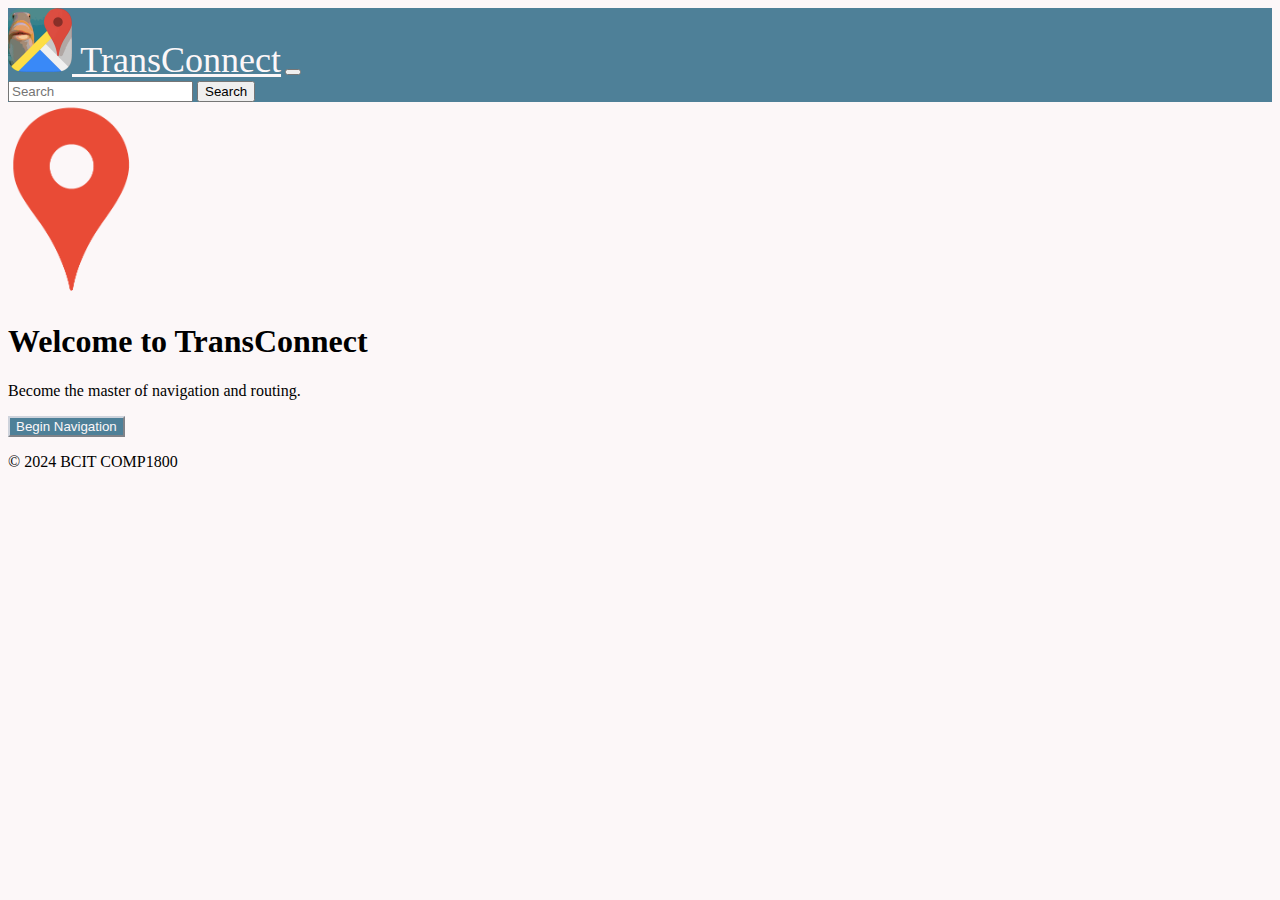
<file: index.html>
<!DOCTYPE html>
<html lang="en">

<head>
    <title>My BCIT Project</title>
    <meta name="comp1800 template" content="My 1800 App">

    <!-- Required meta tags -->
    <meta charset="utf-8">
    <meta name="viewport" content="width=device-width, initial-scale=1">

    <!-- Bootstrap Library CSS CDN go here -->
    <link href="https://cdn.jsdelivr.net/npm/bootstrap@5.3.2/dist/css/bootstrap.min.css" rel="stylesheet"
        integrity="sha384-T3c6CoIi6uLrA9TneNEoa7RxnatzjcDSCmG1MXxSR1GAsXEV/Dwwykc2MPK8M2HN" crossorigin="anonymous">

    <!-- Boostrap Library JS CDN  go here -->
    <script src="https://cdn.jsdelivr.net/npm/bootstrap@5.3.2/dist/js/bootstrap.bundle.min.js"
        integrity="sha384-C6RzsynM9kWDrMNeT87bh95OGNyZPhcTNXj1NW7RuBCsyN/o0jlpcV8Qyq46cDfL" crossorigin="anonymous">
        </script>


    <!-- Other libraries go here -->
    <link rel="preconnect" href="https://fonts.googleapis.com">
    <link rel="preconnect" href="https://fonts.gstatic.com" crossorigin>
    <!-- Link to styles of your own -->
    <!-- <link rel="stylesheet" href="./styles/style.css"> -->
    <link rel="stylesheet" href="./styles/style.css">
</head>

<body>
    <!------------------------------>
    <!-- Your HTML Layout go here -->
    <!------------------------------>

    <nav class="navbar navbar-expand-lg navbar-light bg-info">
        <div class="container-fluid">
            <a class="navbar-brand" href="#">
                <img src="./images/Trollface.png" height="64">
                TransConnect</a>
            <button class="navbar-toggler" type="button" data-bs-toggle="collapse"
                data-bs-target="#navbarSupportedContent" aria-controls="navbarSupportedContent" aria-expanded="false"
                aria-label="Toggle navigation">
                <span class="navbar-toggler-icon"></span>
            </button>
            <div class="collapse navbar-collapse" id="navbarSupportedContent">
                <form class="d-flex">
                    <input class="form-control me-2" type="search" placeholder="Search" aria-label="Search">
                    <button class="btn btn-outline-success" type="submit">Search</button>
                </form>
            </div>
        </div>
    </nav>

    <div class="px-4 py-5 my-5 text-center">
        <img class="d-block mx-auto mb-4" src="./images/makre.png" alt="" height="196">
        <h1 class="display-5 fw-bold">Welcome to TransConnect</h1>
        <div class="col-lg-6 mx-auto">
            <p class="lead mb-4">Become the master of navigation and routing.</p>
            <div class="d-grid gap-2 d-sm-flex justify-content-sm-center">
                <a href="review.html">
                    <button type="button" class="btn btn-info btn-lg px-4 gap-3">Begin Navigation</button>
                </a>
            </div>
        </div>
    </div>

    <!-- copyright footer -->
    <footer class="d-flex flex-wrap justify-content-between align-items-center py-3 my-4 border-top">
        <p class="col-md-4 mb-0 text-muted">&copy; 2024 BCIT COMP1800</p>
        <a href="/"
            class="col-md-4 d-flex align-items-center justify-content-center mb-3 mb-md-0 me-md-auto link-dark text-decoration-none">
            <svg class="bi me-2" width="40" height="32">
                <use xlink:href="#bootstrap" />
            </svg>
        </a>
    </footer>

    <!---------------------------------------------->
    <!-- Your own JavaScript functions go here    -->
    <!---------------------------------------------->
    <!-- Link to scripts of your own -->
    <!-- <script src="./scripts/script.js"></script> -->

</body>

</html>
</file>
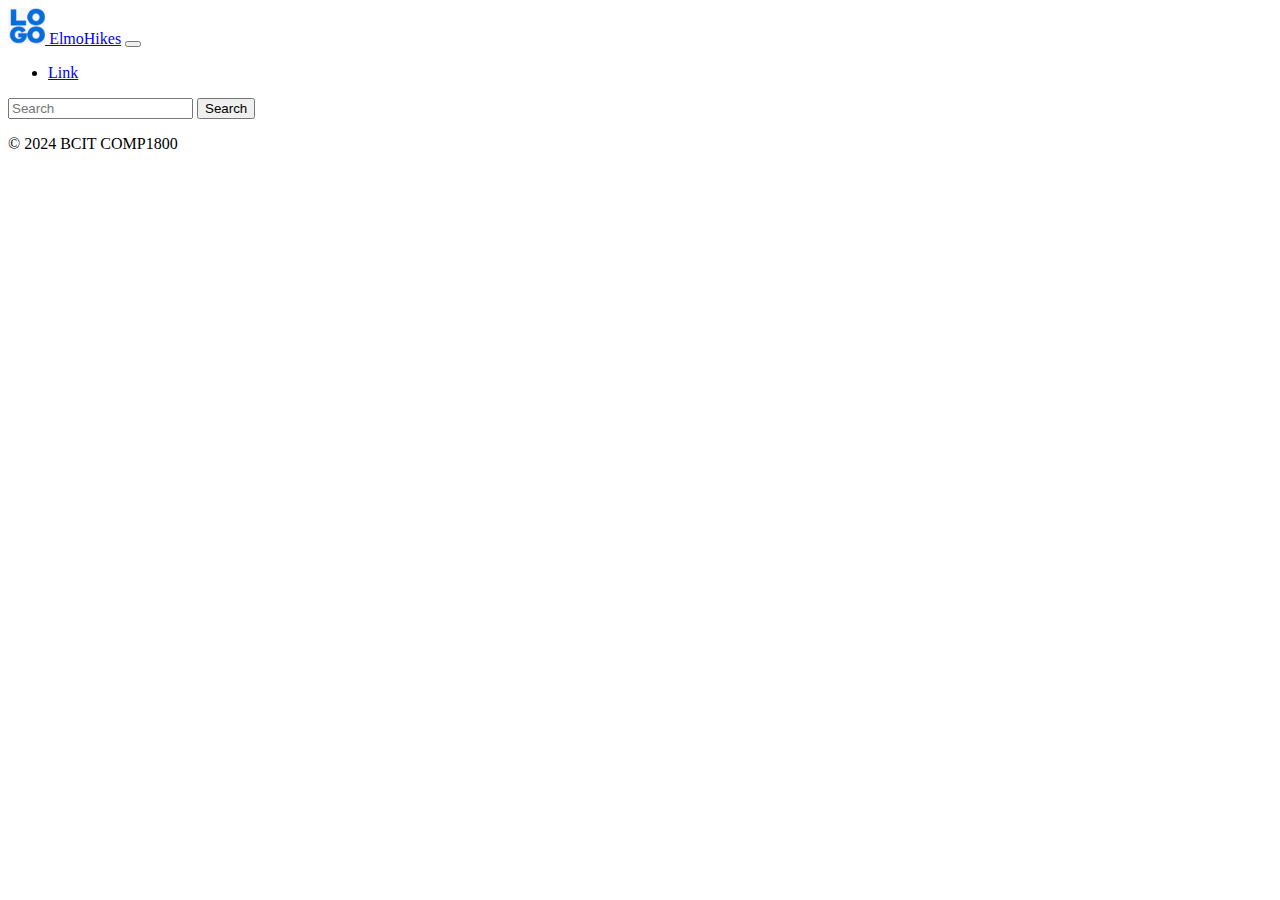
<file: skeleton.html>
<!DOCTYPE html>
<html lang="en">

<head>
    <title>My BCIT Project</title>
    <meta name="comp1800 template" content="My 1800 App">

    <!-- Required meta tags -->
    <meta charset="utf-8">
    <meta name="viewport" content="width=device-width, initial-scale=1">

    <!-- Bootstrap Library CSS CDN go here -->
    <link href="https://cdn.jsdelivr.net/npm/bootstrap@5.3.2/dist/css/bootstrap.min.css" rel="stylesheet"
        integrity="sha384-T3c6CoIi6uLrA9TneNEoa7RxnatzjcDSCmG1MXxSR1GAsXEV/Dwwykc2MPK8M2HN" crossorigin="anonymous">

    <!-- Boostrap Library JS CDN  go here -->
    <script src="https://cdn.jsdelivr.net/npm/bootstrap@5.3.2/dist/js/bootstrap.bundle.min.js"
        integrity="sha384-C6RzsynM9kWDrMNeT87bh95OGNyZPhcTNXj1NW7RuBCsyN/o0jlpcV8Qyq46cDfL" crossorigin="anonymous">
    </script>
    
    <!-- Other libraries go here -->

    <!-- Link to styles of your own -->
    <!-- <link rel="stylesheet" href="./styles/style.css"> -->

</head>

<body>
    <!------------------------------>
    <!-- Your HTML Layout go here -->
    <!------------------------------>

    <nav class="navbar navbar-expand-lg navbar-light bg-info">
        <div class="container-fluid">
            <a class="navbar-brand" href="#">
                <img src="./images/image.jpg" height="36">
                ElmoHikes</a>
            <button class="navbar-toggler" type="button" data-bs-toggle="collapse"
                data-bs-target="#navbarSupportedContent" aria-controls="navbarSupportedContent" aria-expanded="false"
                aria-label="Toggle navigation">
                <span class="navbar-toggler-icon"></span>
            </button>
            <div class="collapse navbar-collapse" id="navbarSupportedContent">
                <ul class="navbar-nav me-auto mb-2 mb-lg-0">
                    <li class="nav-item">
                        <a class="nav-link" href="#">Link</a>
                    </li>
                </ul>
                <form class="d-flex">
                    <input class="form-control me-2" type="search" placeholder="Search" aria-label="Search">
                    <button class="btn btn-outline-success" type="submit">Search</button>
                </form>
            </div>
        </div>
    </nav>

    <!-- copyright footer -->
    <footer class="d-flex flex-wrap justify-content-between align-items-center py-3 my-4 border-top">
        <p class="col-md-4 mb-0 text-muted">&copy; 2024 BCIT COMP1800</p>
        <a href="/"
            class="col-md-4 d-flex align-items-center justify-content-center mb-3 mb-md-0 me-md-auto link-dark text-decoration-none">
            <svg class="bi me-2" width="40" height="32">
                <use xlink:href="#bootstrap" />
            </svg>
        </a>
    </footer>

    <!---------------------------------------------->
    <!-- Your own JavaScript functions go here    -->
    <!---------------------------------------------->
    <!-- Link to scripts of your own -->
    <!-- <script src="./scripts/script.js"></script> -->

</body>

</html>
</file>
<file: styles/style.css>
/* New Color Palette:
* Snow (Text):                #FCF7F8 (text, contrast with dark)
* French Gray (Primary):      #CED3DC
* Air Force Blue (Secondary): #4E8098 (canvas background)
* Madder (Accent):            #4A4D52
*/

.bg-info {
    background-color: #4E8098 !important;
}

.navbar-light .navbar-brand,
.navbar-light .navbar-nav .nav-link {
    color: #FCF7F8;
}

.btn-info {
    color: #FCF7F8;
    background-color: #4E8098;
    border-color: #CED3DC;
}

.btn-primary {
    color: #FCF7F8;
    font-size: 150%;
    background-color: #CED3DC;
    border-color: #4A4D52;
    border-width: thick;
}

body {
    background-color: #FCF7F8;
}

.navbar-brand {
    font-family: 'Caveat', cursive;
    font-size: 2.25rem;
}

.btn-outline-primary {
    color: #CED3DC;
    /* Dark green text color for contrast */
    border-color: #4E8098;
    /* Light green border color */
}

/* Style for radio button labels on hover or focus */
.btn-outline-primary:hover,
.btn-outline-primary:focus {
    color: #4E8098;
    /* Lightest color for text */
    background-color: #4E8098;
    /* Light green background */
    border-color: #CED3DC;
    /* Dark green border for emphasis */
}

/* Style for the active (checked) radio button label */
.btn-check:checked+.btn-outline-primary,
.btn-check:active+.btn-outline-primary {
    color: #FCF7F8;
    /* Lightest color for text */
    background-color: #4E8098;
    /* Dark green background for primary action */
    border-color: #4A4D52;
    /* Reddish-brown border to use as accent */
}
</file>
